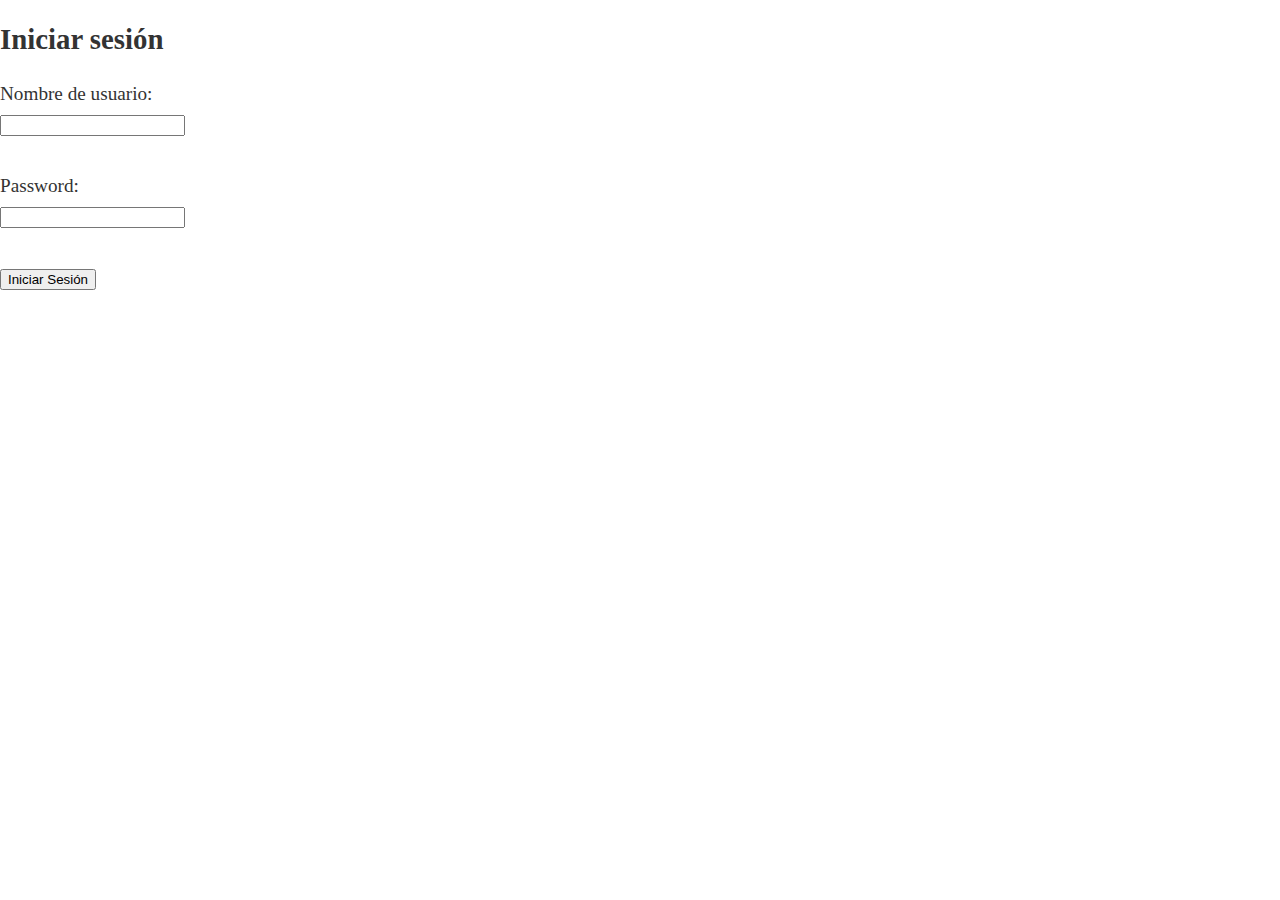
<file: index.html>
<!DOCTYPE html>
<html lang="en">
<head>
    <meta charset="UTF-8">
    <meta name="viewport" content="width=device-width, initial-scale=1.0">
    <meta http-equiv="X-UA-Compatible" content="ie=edge">
    <title>Sesiones</title>

    <link rel="stylesheet" href="css/estilo.css">
</head>
<body>
    <form action="" method="POST">
       <?php
            if(isset($errorLogin)){
                echo $errorLogin;
            }
       ?>
        <h2>Iniciar sesión</h2>
        <p>Nombre de usuario: <br>
        <input type="text" name="username"></p>
        <p>Password: <br>
        <input type="password" name="password"></p>
        <p class="center"><input type="submit" value="Iniciar Sesión"></p>
    </form>
</body>
</html>
</file>
<file: css/estilo.css>
body {
font-family: time new roman, times,serif;	
margin: 0;
color: #333;
font-size: 1.2rem;
line-height: 1.6em;
}

h1 {
	font-size:2rem;
	line-height: 1.3em;
	color: white;
}

p { 

margin-bottom: 1.6em;
}

.container {
	width: 85%;
	max-width: 850px;
	margin: 0 auto;

}


.header {

	background: #566573;
	color: white;
	padding: 1rem;

	position: fixed;
	left: 0;
	top: 0;
	width: 100%;
}

.header a {

	color: white;
	text-decoration: none;
}

.administrador-nav-container {
	display: flex;
	justify-content: space-between;
	align-items: center;
	flex-wrap: wrap;

}

.admi {
	letter-spacing: 10px;
	font-size: 1.4em;
}

.logo {
	align-items: center;
}

.menu-icon {
	display: none;
}

.navigation ul {
	margin: 0;
	padding: 0;
	list-style: none;
}

.navigation ul li {
	display: inline-block;
}

.navigation ul li a {
	display: block;
	padding: 1.5rem 1rem;
	transition: all 0.5s linear;
	border-radius: 50px;
}

.navigation ul li a:hover {
background: #4a4a4a;
}

.main { padding: 15rem; }

.footer {
	background: #F2F3F4;
	padding: 4rem 0;
	text-align: center;
	margin-top: 6rem;
}

@media only screen and (max-width: 767px){

.menu-icon {
	display: block;
	cursor: pointer;
}


.navigation {
	width: 100%;
	margin-top: 1rem;
}

.navigation ul.show {
	display: block;
}

.navigation ul li {
	display: block;
}

.navigation ul li a {
	display: block;
	padding: 1.5rem 0;
	transition: all 0.5s linear;
	border-radius: 50px;
}

.navigation ul li a:hover {
background: #4a4a4a;
}
</file>
